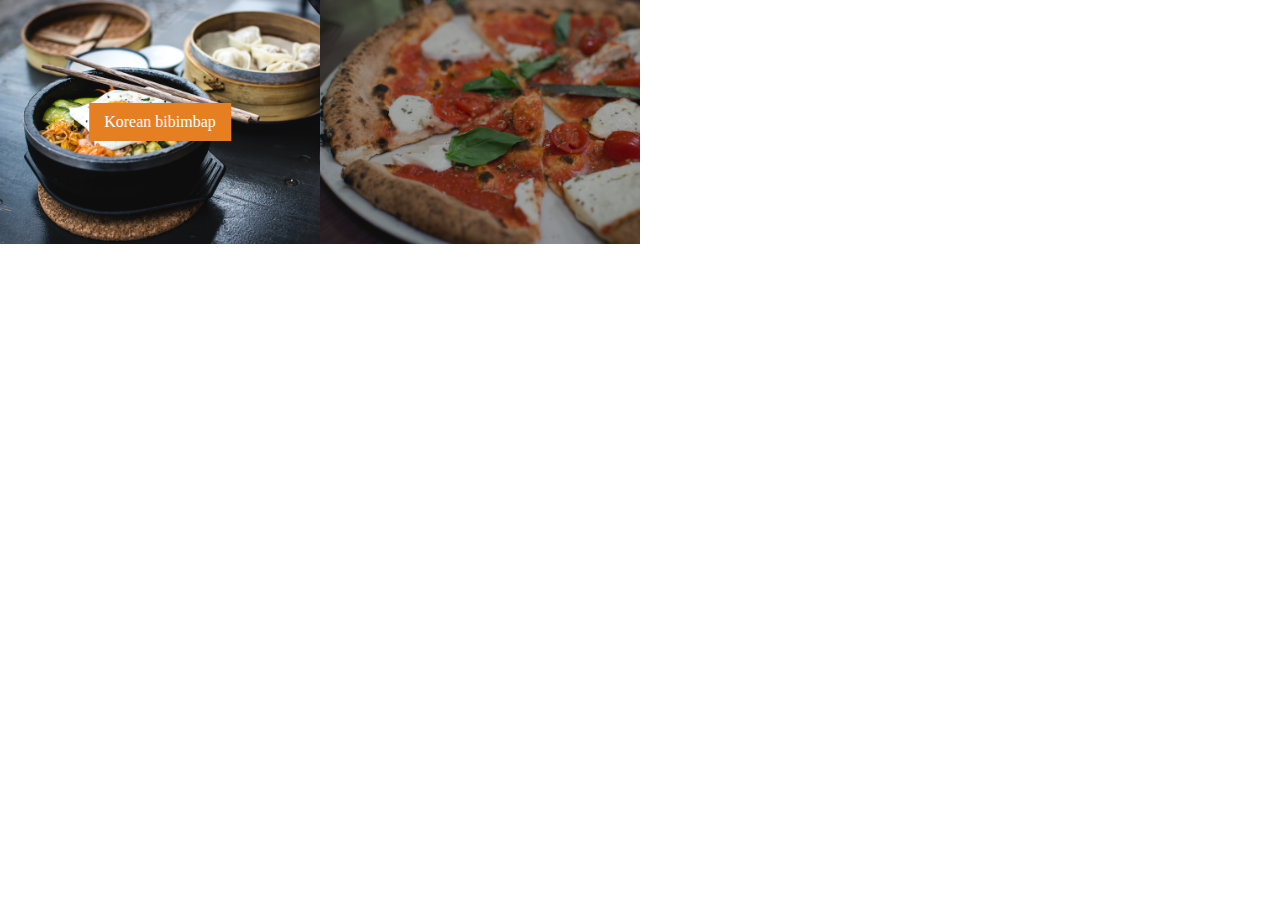
<file: test.html>
<!DOCTYPE html>
<html lang="en">
<head>
    <meta charset="UTF-8">
    <meta http-equiv="X-UA-Compatible" content="IE=edge">
    <meta name="viewport" content="width=device-width, initial-scale=1.0">
    <title>Document</title>
    <style>
        *{
            margin: 0;
            padding: 0;
            box-sizing: border-box;
        }
        ul{
            width: 100%;
            list-style: none;
        }
        li{
            float: left;
            width: 25%;
        }
        figure{
            position: relative;
            width: 100%;
            background-color: #000;
            overflow: hidden;
        }
        img{
            opacity: 0.7;
            width: 100%;
            -webkit-transform: scale(1.15);
            -ms-transform: scale(1.15);
            transform: scale(1.15);
        }
        img:hover{
            /* -webkit-transform: scale(1.05);
            -ms-transform: scale(1.05);
            transform: scale(1.05); */
        }
        figure:hover img{
            opacity: 1;
            -webkit-transform: scale(1.05);
            -ms-transform: scale(1.05);
            transform: scale(1.05);
        }
        figure:hover .meal-name{
            opacity: 1;
        }
        .meal-name{
            opacity: 0;
            position: absolute;
            top: 50%;
            left: 50%;
            transform: translate(-50%, -50%);
            padding: 10px 15px;
            color: white;
            background-color: #e67e22;
        }
    </style>
</head>
<body>
    <ul>
        <li>
            <figure>
                <img src="img/1.jpg" alt="">
                <div class="meal-name">Korean bibimbap</div>
            </figure>
            
        </li>
        <li>
            <figure>
                <img src="img/2.jpg" alt="">
                <div class="meal-name">Pizza</div>
            </figure>
        </li>
    </ul>
</body>
</html>
</file>
